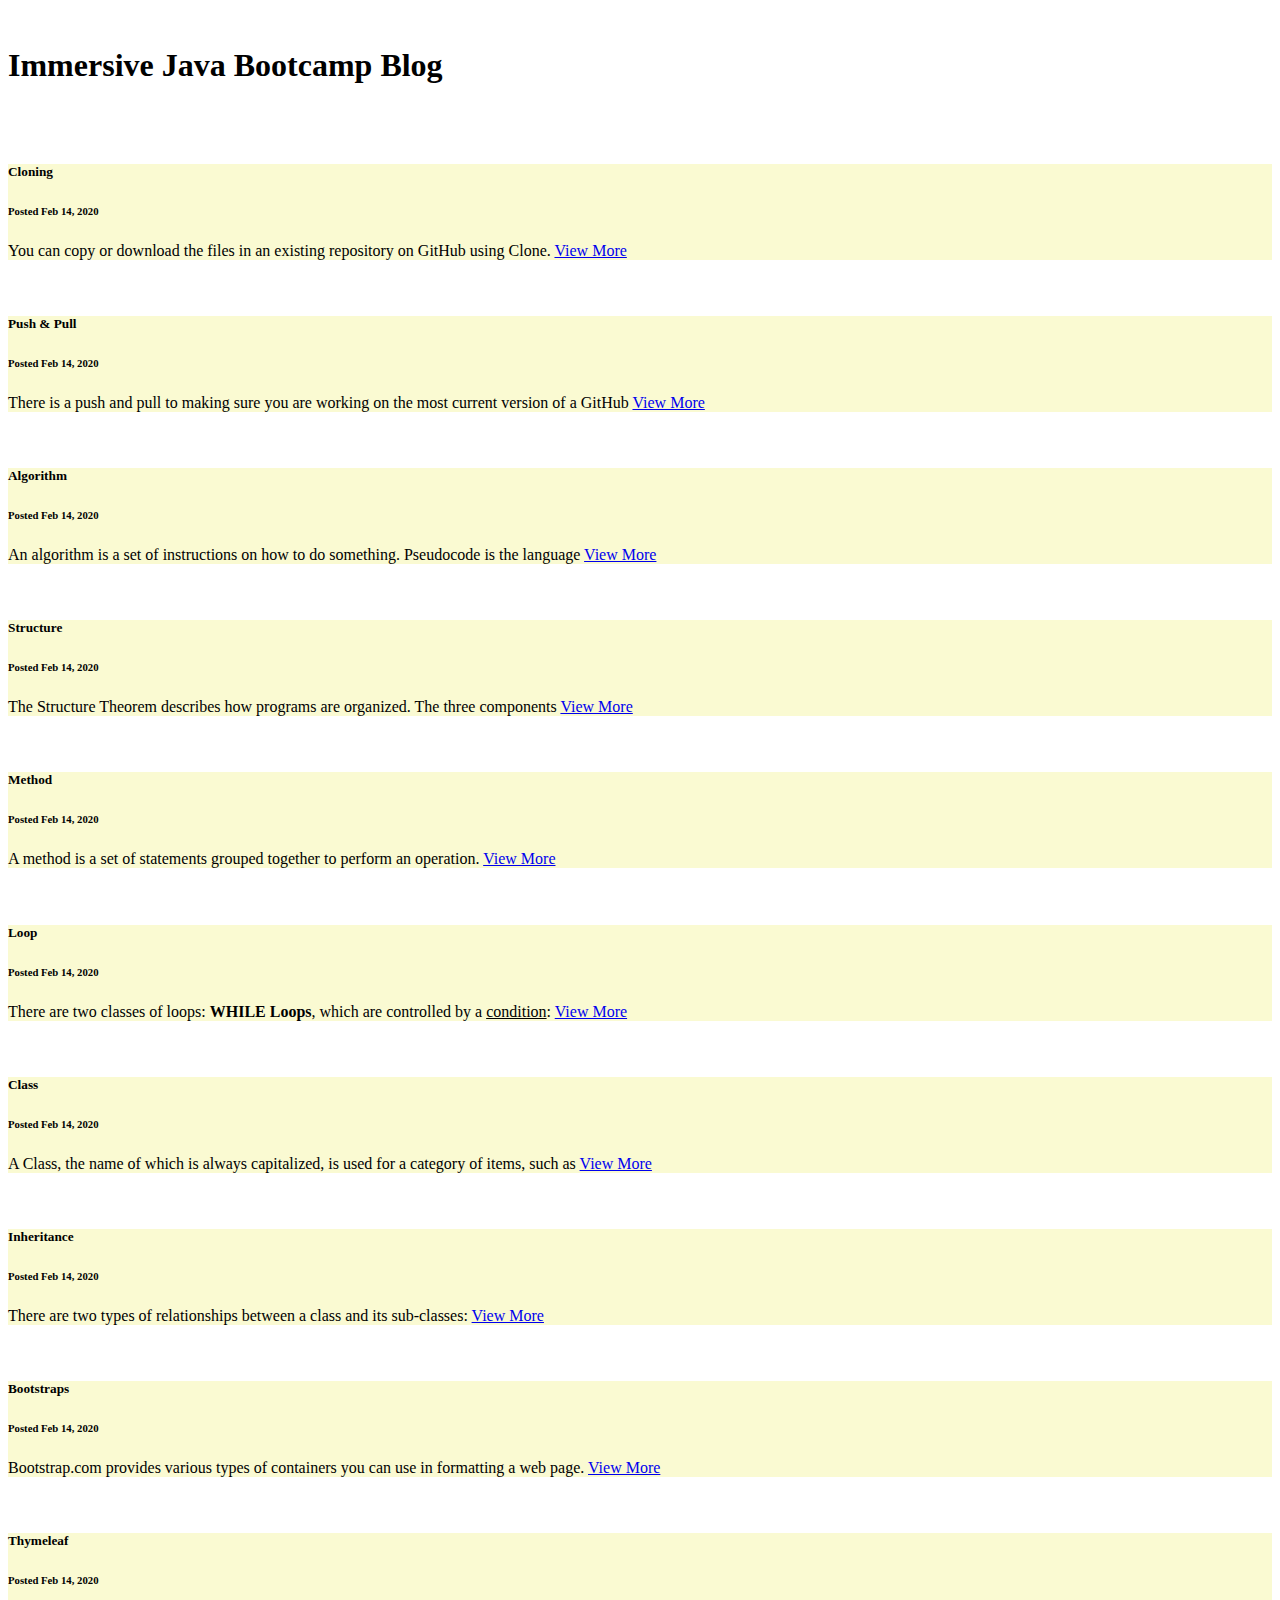
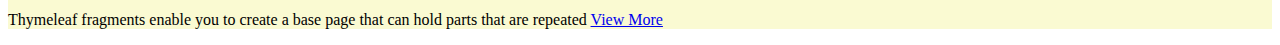
<file: src/main/resources/templates/index.html>
<!DOCTYPE html>
<html lang="en" xmlns:th="http://www.thymeleaf.org">
<head>
    <title>Home</title>
    <div th:insert="base :: head"></div>
    <style>
        .card{text-align: left}
    </style>
</head>
<body>
<div th:insert="base :: navlinks"></div>
<br>
<div class="container">
    <div class="jumbotron">
        <h1><strong>Immersive Java Bootcamp Blog</strong></h1>
        <br>

        <br>
        <div class="card">
            <div class="card-body" style="background-color: lightgoldenrodyellow">
                <h5 class="card-title"><strong>Cloning</strong></h5>
                <h6 class="card-text">Posted Feb 14, 2020</h6>
                <p class="card-text">You can copy or download the files
                    in an existing repository on GitHub using Clone.
                    <a href="/gitHub1">View More</a></p>
            </div>
        </div>
        <br>
        <div class="card">
            <div class="card-body" style="background-color: lightgoldenrodyellow">
                <h5 class="card-title"><strong>Push & Pull</strong></h5>
                <h6 class="card-text">Posted Feb 14, 2020</h6>
                <p class="card-text">There is a push and pull to making sure
                    you are working on the most current version of a GitHub
                    <a href="/gitHub2">View More</a></p>
            </div>
        </div>
        <br>
        <div class="card">
            <div class="card-body" style="background-color: lightgoldenrodyellow">
                <h5 class="card-title"><strong>Algorithm</strong></h5>
                <h6 class="card-text">Posted Feb 14, 2020</h6>
                <p class="card-text">An algorithm is a set of instructions
                    on how to do something. Pseudocode is the language
                    <a href="/programDesignAlgorithms1">View More</a></p>
            </div>
        </div>
        <br>
        <div class="card">
            <div class="card-body" style="background-color: lightgoldenrodyellow">
                <h5 class="card-title"><strong>Structure</strong></h5>
                <h6 class="card-text">Posted Feb 14, 2020</h6>
                <p class="card-text">The Structure Theorem describes how
                    programs are organized.  The three components
                    <a href="/programDesignAlgorithms2">View More</a></p>
            </div>
        </div>
        <br>
        <div class="card">
            <div class="card-body" style="background-color: lightgoldenrodyellow">
                <h5 class="card-title"><strong>Method </strong></h5>
                <h6 class="card-text">Posted Feb 14, 2020</h6>
                <p class="card-text">A method is a set of statements
                    grouped together to perform an operation.
                    <a href="/coreJava1">View More</a></p>
            </div>
        </div>
        <br>
        <div class="card">
            <div class="card-body" style="background-color: lightgoldenrodyellow">
                <h5 class="card-title"><strong>Loop</strong></h5>
                <h6 class="card-text">Posted Feb 14, 2020</h6>
                <p class="card-text">There are two classes of loops:
                    <b>WHILE Loops</b>, which are controlled by a
                    <u>condition</u>:
                    <a href="/coreJava2">View More</a></p>
            </div>
        </div>
        <br>
        <div class="card">
            <div class="card-body" style="background-color: lightgoldenrodyellow">
                <h5 class="card-title"><strong>Class </strong></h5>
                <h6 class="card-text">Posted Feb 14, 2020</h6>
                <p class="card-text">A Class, the name of which is always capitalized,
                    is used for a category of items, such as
                    <a href="/objectOrientedJava1">View More</a></p>
            </div>
        </div>
        <br>
        <div class="card">
            <div class="card-body" style="background-color: lightgoldenrodyellow">
                <h5 class="card-title"><strong>Inheritance </strong></h5>
                <h6 class="card-text">Posted Feb 14, 2020</h6>
                <p class="card-text">There are two types of relationships between
                    a class and its sub-classes:
                    <a href="/objectOrientedJava2">View More</a></p>
            </div>
        </div>
        <br>
        <div class="card">
            <div class="card-body" style="background-color: lightgoldenrodyellow">
                <h5 class="card-title"><strong>Bootstraps</strong></h5>
                <h6 class="card-text">Posted Feb 14, 2020</h6>
                <p class="card-text">Bootstrap.com provides various types of
                    containers you can use in formatting a web page.
                    <a href="/htmlCssBootstrap1">View More</a></p>
            </div>
        </div>
        <br>
        <div class="card">
            <div class="card-body" style="background-color: lightgoldenrodyellow">
                <h5 class="card-title"><strong>Thymeleaf</strong></h5>
                <h6 class="card-text">Posted Feb 14, 2020</h6>
                <p class="card-text">Thymeleaf fragments enable you to create
                    a base page that can hold parts that are repeated
                    <a href="/htmlCssBootstrap2">View More</a></p>
            </div>
        </div>
    </div>
</div>
<div th:insert="base :: footer"></div>
<div th:insert="base :: bootstrapScripts"></div>
</body>
</html>
</file>
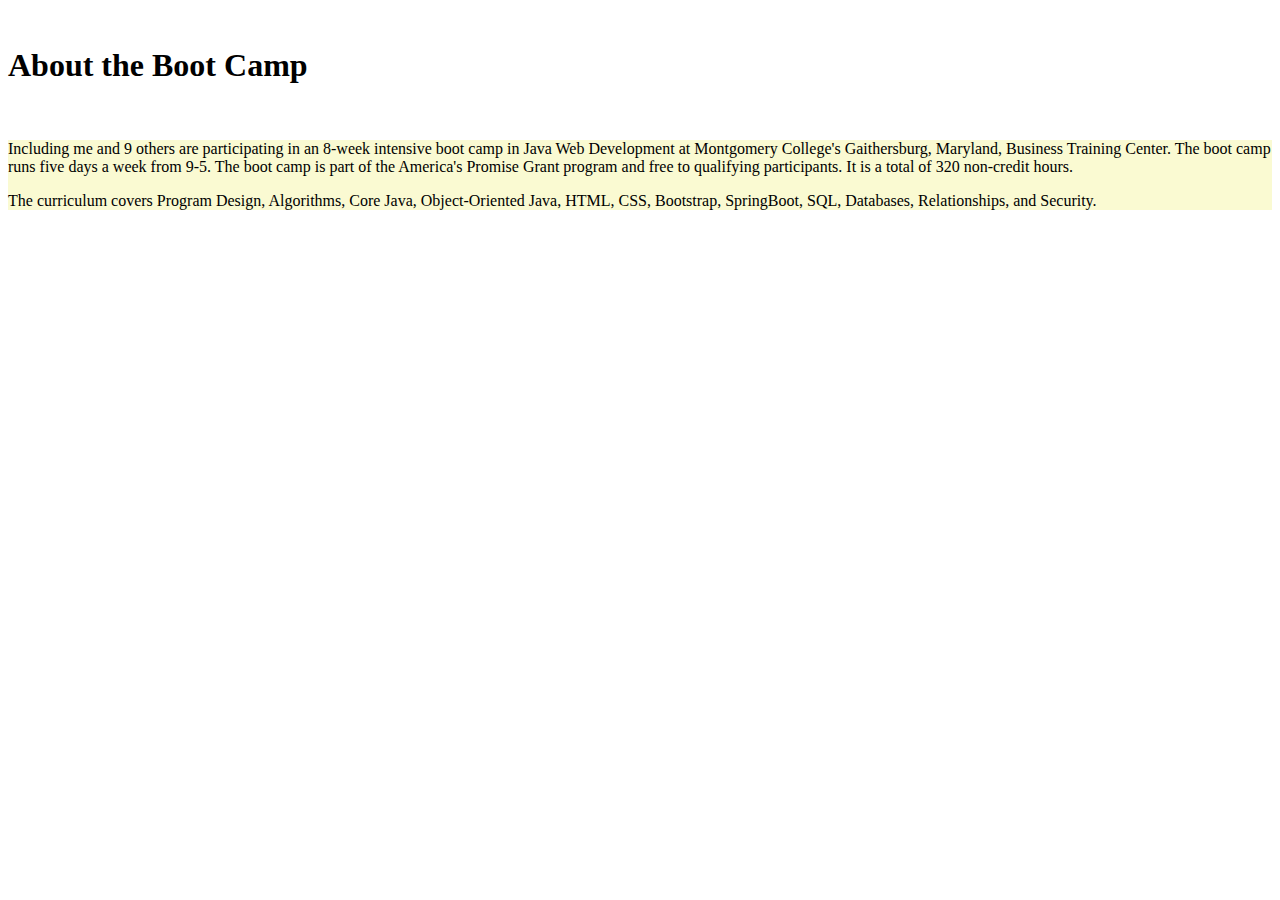
<file: src/main/resources/templates/aboutBootcamp.html>
<!DOCTYPE html>
<html lang="en" xmlns:th="http://www.thymeleaf.org">
<head>
    <title>About the Boot Camp</title>
    <div th:insert="base :: head"></div>
</head>
<body>
<div th:insert="base :: navlinks"></div>
<br>
<div class="container">
    <div class="jumbotron">
        <h1><strong>About the Boot Camp</strong></h1>
        <br>
        <div class="container">
            <div class="jumbotron" style="background-color: lightgoldenrodyellow">

                <p>Including me and 9 others are participating in an 8-week
                    intensive boot camp in Java Web Development at Montgomery
                    College's Gaithersburg, Maryland, Business Training Center.
                    The boot camp runs five days a week from 9-5.  The boot camp is
                    part of the America's Promise Grant program and free to
                    qualifying participants. It is a total of 320 non-credit hours. </p>
                <p> The curriculum covers Program Design, Algorithms, Core Java,
                    Object-Oriented Java, HTML, CSS, Bootstrap, SpringBoot, SQL,
                    Databases, Relationships, and Security.</p>
            </div>
        </div>
    </div>
</div>
<div th:insert="base :: footer"></div>
<div th:insert="base :: bootstrapScripts"></div>
</body>
</html>
</file>
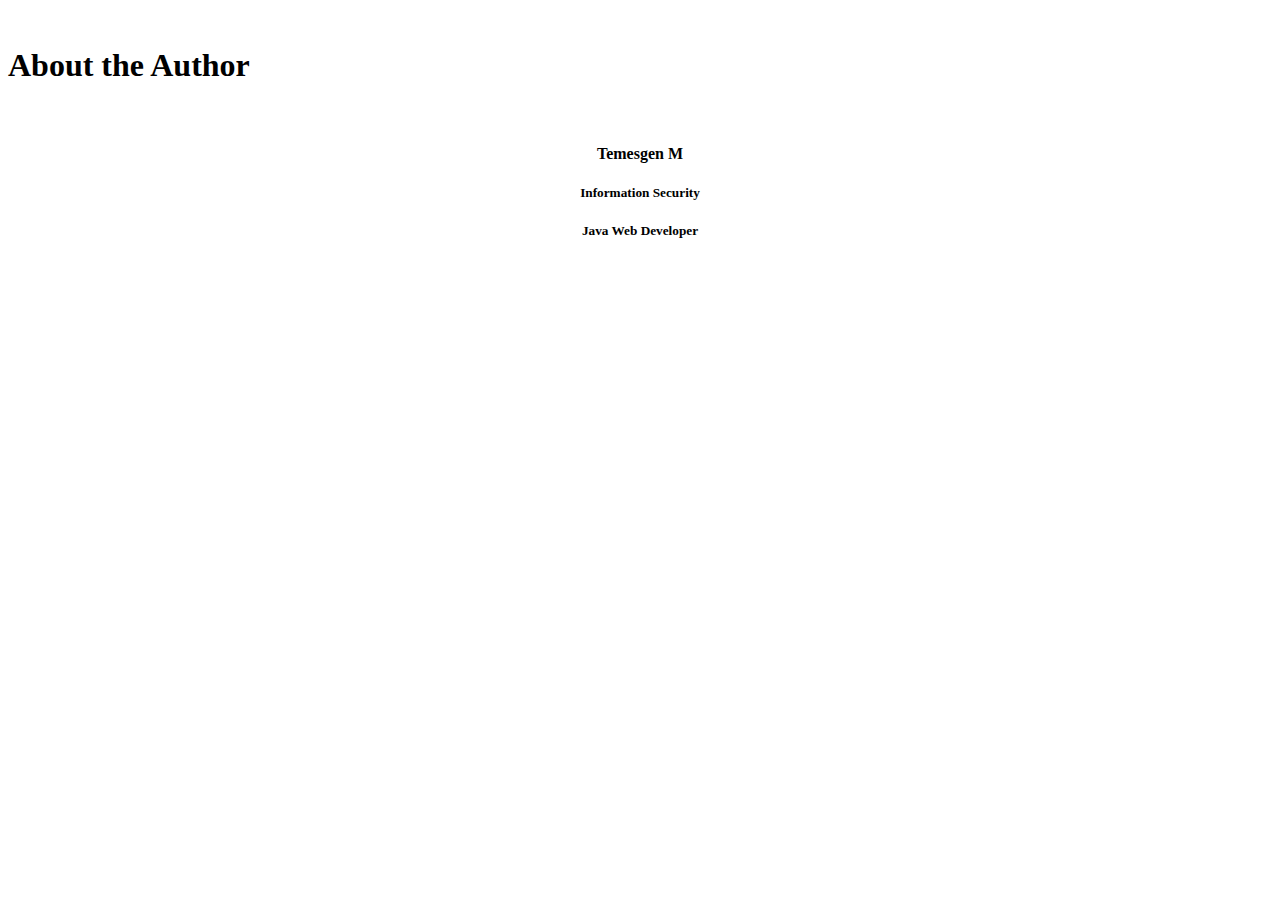
<file: src/main/resources/templates/authorProfile.html>
<!DOCTYPE html>
<html lang="en" xmlns:th="http://www.thymeleaf.org">
<!DOCTYPE html>
<html lang="en" xmlns:th="http://www.thymeleaf.org">
<head>
    <title>Author Profile</title>
    <div th:insert="base :: head"></div>
    <style>
        h4{text-align: center}
        h5{text-align: center}
        h6{text-align: center; font-style: normal}
        p{text-align: left; font-size:15px}
    </style>
</head>
<body>
<div th:insert="base :: navlinks"></div>
<br>
<div class="row">
    <div class="col-sm-4">
    </div>
    <div class="col-sm-4">
        <div class="container">
            <div class="jumbotron">
                <h1><strong>About the Author</strong></h1>
                <br>
                <div class="container">
                    <div class="row">
                        <div class="col-sm-2">
                        </div>
                        <div class="col-sm-8">
                            <div class="card">

                                <div class="card-body">
                                    <h4 class="card-text"><strong>Temesgen M</strong></h4>
                                    <h5 class="card-text">Information Security</h5>
                                    <h5 class="card-text">Java Web Developer</h5>
                                    <br>

                                </div>
                            </div>
                        </div>
                        <div class="col-sm-2">
                        </div>
                    </div>
                </div>
            </div>
        </div>
    </div>
    <div class="col-sm-4">
    </div>
</div>
<div th:insert="base :: footer"></div>
<div th:insert="base :: bootstrapScripts"></div>
</body>
</html>
</file>
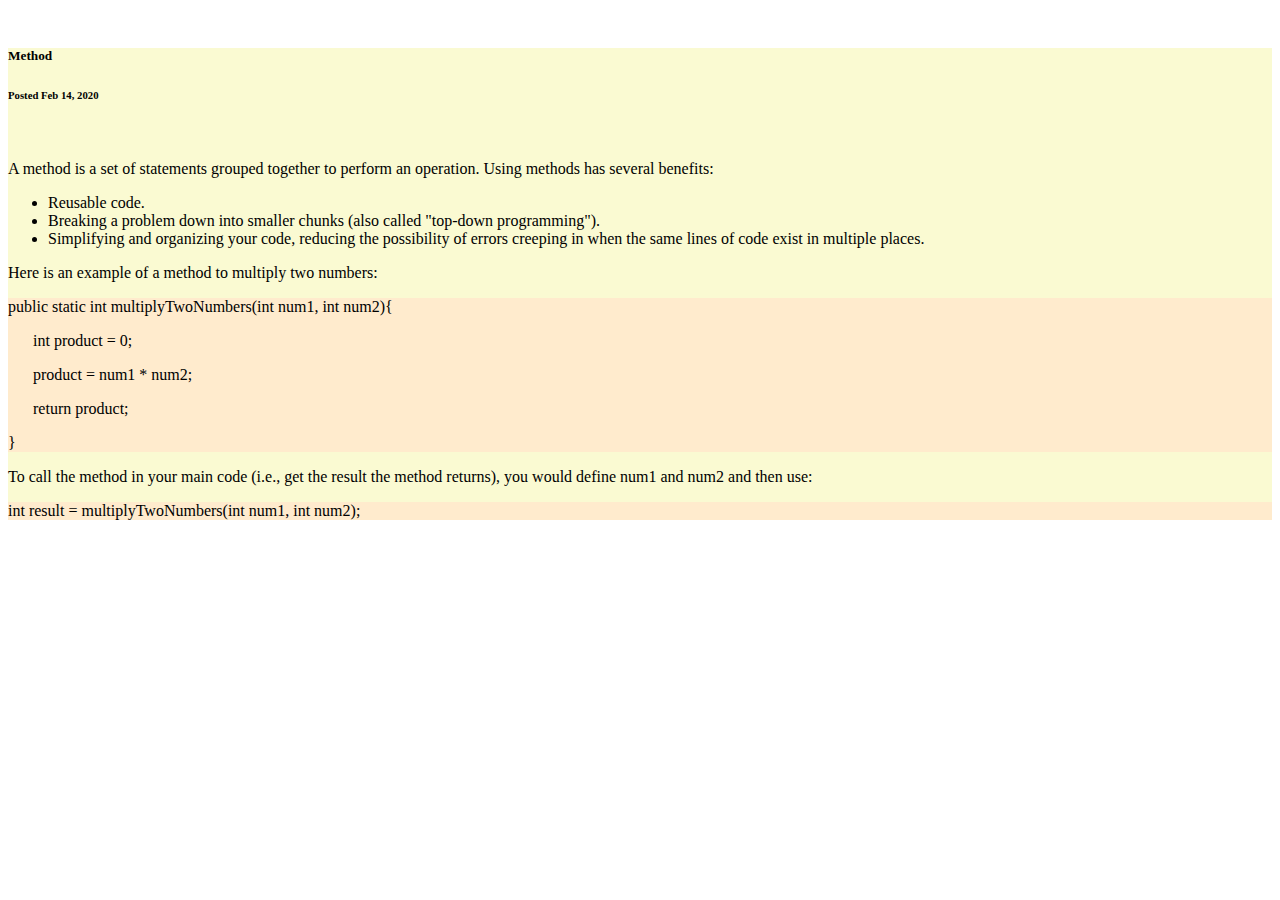
<file: src/main/resources/templates/coreJava1.html>
<!DOCTYPE html>
<html lang="en" xmlns:th="http://www.thymeleaf.org">

<head>
    <title>There's A Method to My Madness</title>
    <div th:insert="base :: head"></div>
    <style>
        .card{text-align: left}
    </style>
</head>
<body>
<div th:insert="base :: navlinks"></div>
<br>
<div class="container">
    <div class="jumbotron">
        <div class="container">
            <div class="jumbotron" style="background-color: lightgoldenrodyellow">
                <h5>Method</h5>
                <h6>Posted Feb 14, 2020</h6>
                <br>
                <p>A method is a set of statements grouped together
                    to perform an operation. Using methods has several
                    benefits: </p>
                <ul>
                    <li>Reusable code.</li>
                    <li>Breaking a problem down into smaller chunks
                        (also called "top-down programming").</li>
                    <li>Simplifying and organizing your code, reducing
                        the possibility of errors creeping in when the
                        same lines of code exist in multiple places.</li>
                </ul>
                <p>Here is an example of a method to multiply two numbers:</p>
                <div class="container">
                    <div class="card">
                        <div class="card-body" style="background-color: blanchedalmond">
                            <p class="card-text">
                                public static int multiplyTwoNumbers(int num1, int num2){</p>
                            <p class="card-text" style="padding-left: 25px">
                                int product = 0;</p>
                            <p class="card-text" style="padding-left: 25px">
                                product = num1 * num2;</p>
                            <p class="card-text" style="padding-left: 25px">
                                return product;</p>
                            <p class="card-text">
                                }</p>
                        </div>
                    </div>
                </div>
                <p>To call the method in your main code (i.e., get the result
                    the method returns), you would define num1 and num2 and
                    then use:</p>
                <div class="container">
                    <div class="card">
                        <div class="card-body" style="background-color: blanchedalmond">
                            <p class="card-text">
                                int result = multiplyTwoNumbers(int num1, int num2);</p>
                        </div>
                    </div>
                </div>
            </div>
        </div>
    </div>
</div>
<div th:insert="base :: footer"></div>
<div th:insert="base :: bootstrapScripts"></div>
</body>
</html>
</file>
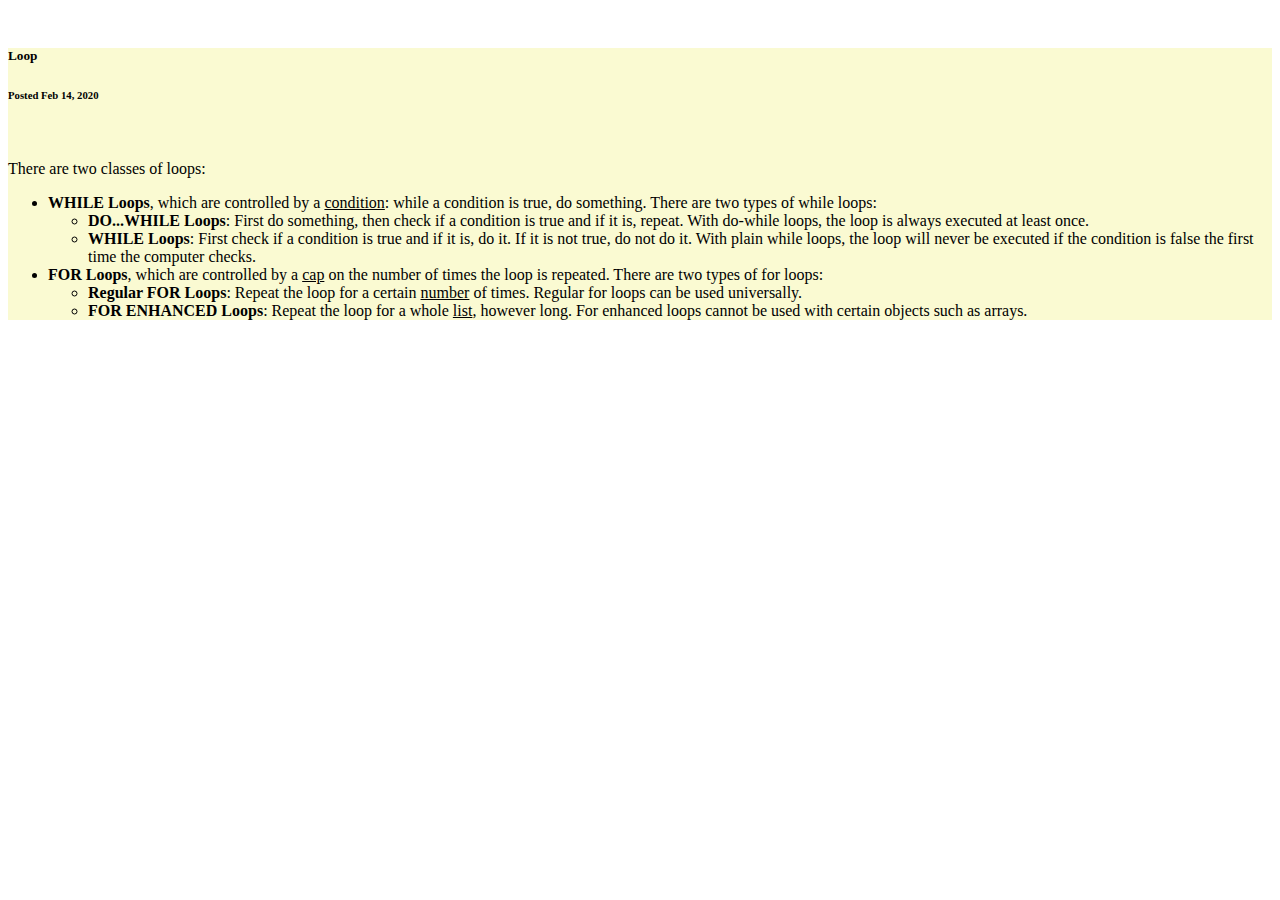
<file: src/main/resources/templates/coreJava2.html>
<!DOCTYPE html>
<html lang="en" xmlns:th="http://www.thymeleaf.org">
<head>
    <title>In the Loop</title>
    <div th:insert="base :: head"></div>
</head>
<body>
<div th:insert="base :: navlinks"></div>
<br>
<div class="container">
    <div class="jumbotron">
        <div class="container">
            <div class="jumbotron" style="background-color: lightgoldenrodyellow">
                <h5>Loop</h5>
                <h6>Posted Feb 14, 2020</h6>
                <br>
                <p>There are two classes of loops:  </p>
                <ul>
                    <li><b>WHILE Loops</b>, which are controlled by a
                        <u>condition</u>: while a condition is true,
                        do something.  There are two types of while
                        loops:
                        <ul>
                            <li><b>DO...WHILE Loops</b>: First do something, then
                                check if a condition is true and if it is,
                                repeat. With do-while loops, the loop is always
                                executed at least once.</li>
                            <li><b>WHILE Loops</b>: First check if a condition is true
                                and if it is, do it.  If it is not true, do not do it.
                                With plain while loops, the loop will never be executed
                                if the condition is false the first time the computer
                                checks.</li>
                        </ul>
                    </li>
                    <li><b>FOR Loops</b>, which are controlled by a <u>cap</u> on the
                        number of times the loop is repeated.  There are two types
                        of for loops:
                        <ul>
                            <li><b>Regular FOR Loops</b>: Repeat the loop for a certain
                                <u>number</u> of times.  Regular for loops can be used
                                universally. </li>
                            <li><b>FOR ENHANCED Loops</b>: Repeat the loop for a whole
                                <u>list</u>, however long. For enhanced loops cannot be
                                used with certain objects such as arrays.</li>
                        </ul>
                    </li>
                </ul>
            </div>
        </div>
    </div>
</div>
<div th:insert="base :: footer"></div>
<div th:insert="base :: bootstrapScripts"></div>
</body>
</html>
</file>
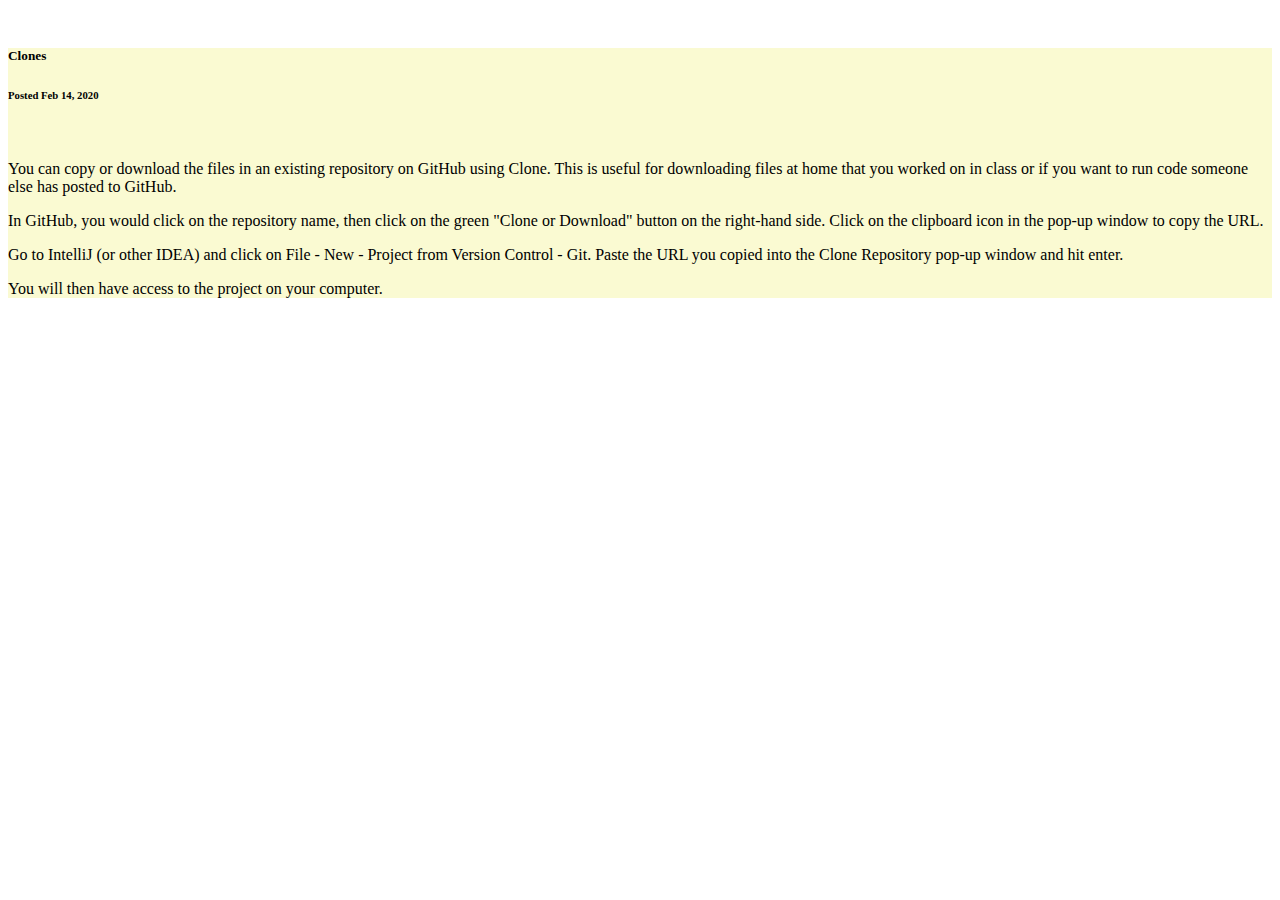
<file: src/main/resources/templates/gitHub1.html>
<!DOCTYPE html>
<html lang="en" xmlns:th="http://www.thymeleaf.org">
<head>
    <title>Send In the Clones</title>
    <div th:insert="base :: head"></div>
</head>
<body>
<div th:insert="base :: navlinks"></div>
<br>
<div class="container">
    <div class="jumbotron">
        <div class="container">
            <div class="jumbotron" style="background-color: lightgoldenrodyellow">
                <h5>Clones</h5>
                <h6>Posted Feb 14, 2020</h6>
                <br>
                <p>You can copy or download the files in an existing repository on
                    GitHub using Clone. This is useful for downloading files at home
                    that you worked on in class or if you want to run code someone
                    else has posted to GitHub.</p>
                <p>In GitHub, you would click on the repository name, then click on
                    the green "Clone or Download" button on the right-hand side.
                    Click on the clipboard icon in the pop-up window to copy the URL.</p>
                <p>Go to IntelliJ (or other IDEA) and click on File - New - Project
                    from Version Control - Git. Paste the URL you copied into the
                    Clone Repository pop-up window and hit enter.</p>
                <p>You will then have access to the project on your computer.</p>
            </div>
        </div>
    </div>
</div>
<div th:insert="base :: footer"></div>
<div th:insert="base :: bootstrapScripts"></div>
</body>
</html>
</file>
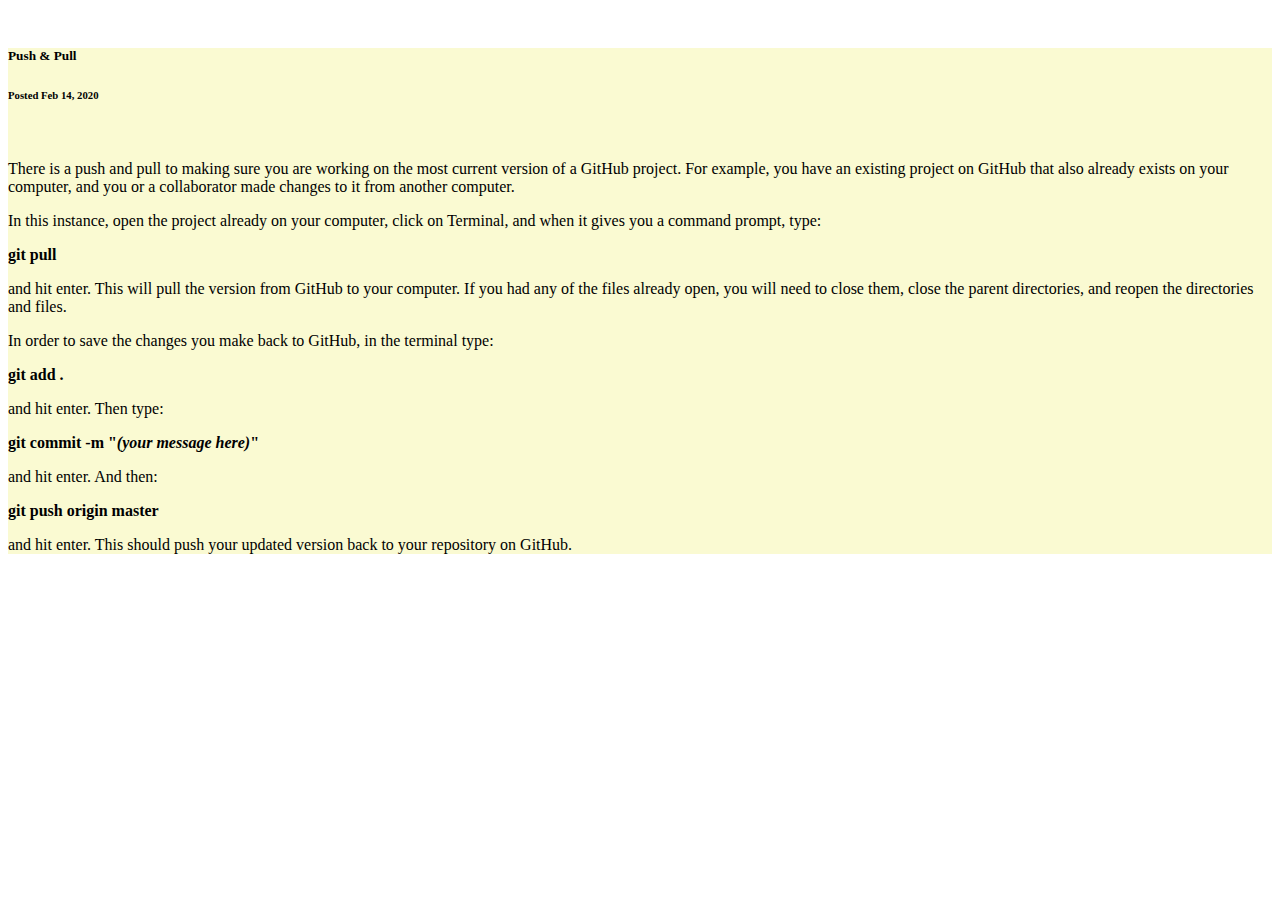
<file: src/main/resources/templates/gitHub2.html>
<!DOCTYPE html>
<html lang="en" xmlns:th="http://www.thymeleaf.org">
<head>
    <title>Push Me Pull You</title>
    <div th:insert="base :: head"></div>
</head>
<body>
<div th:insert="base :: navlinks"></div>
<br>
<div class="container">
    <div class="jumbotron">
        <div class="container">
            <div class="jumbotron" style="background-color: lightgoldenrodyellow">
                <h5>Push & Pull </h5>
                <h6>Posted Feb 14, 2020</h6>
                <br>
                <p>There is a push and pull to making sure you are working
                    on the most current version of a GitHub project.  For
                    example, you have an existing project on GitHub that
                    also already exists on your computer, and you or a
                    collaborator made changes to it from another computer.</p>
                <p>In this instance, open the project already on your computer,
                    click on Terminal, and when it gives you a command prompt, type:</p>
                <p><b>git pull</b></p>
                <p>and hit enter.  This will pull the version from GitHub to your
                    computer. If you had any of the files already open, you will
                    need to close them, close the parent directories, and reopen
                    the directories and files. </p>
                <p>In order to save the changes you make back to GitHub, in the
                    terminal type:</p>
                <p><b>git add .</b></p>
                <p>and hit enter.  Then type:</p>
                <p><b>git commit -m "<i>(your message here)</i>"</b></p>
                <p>and hit enter.  And then:</p>
                <p><b>git push origin master</b></p>
                <p>and hit enter. This should push your updated version back to
                    your repository on GitHub.</p>
            </div>
        </div>
    </div>
</div>
<div th:insert="base :: footer"></div>
<div th:insert="base :: bootstrapScripts"></div>
</body>
</html>
</file>
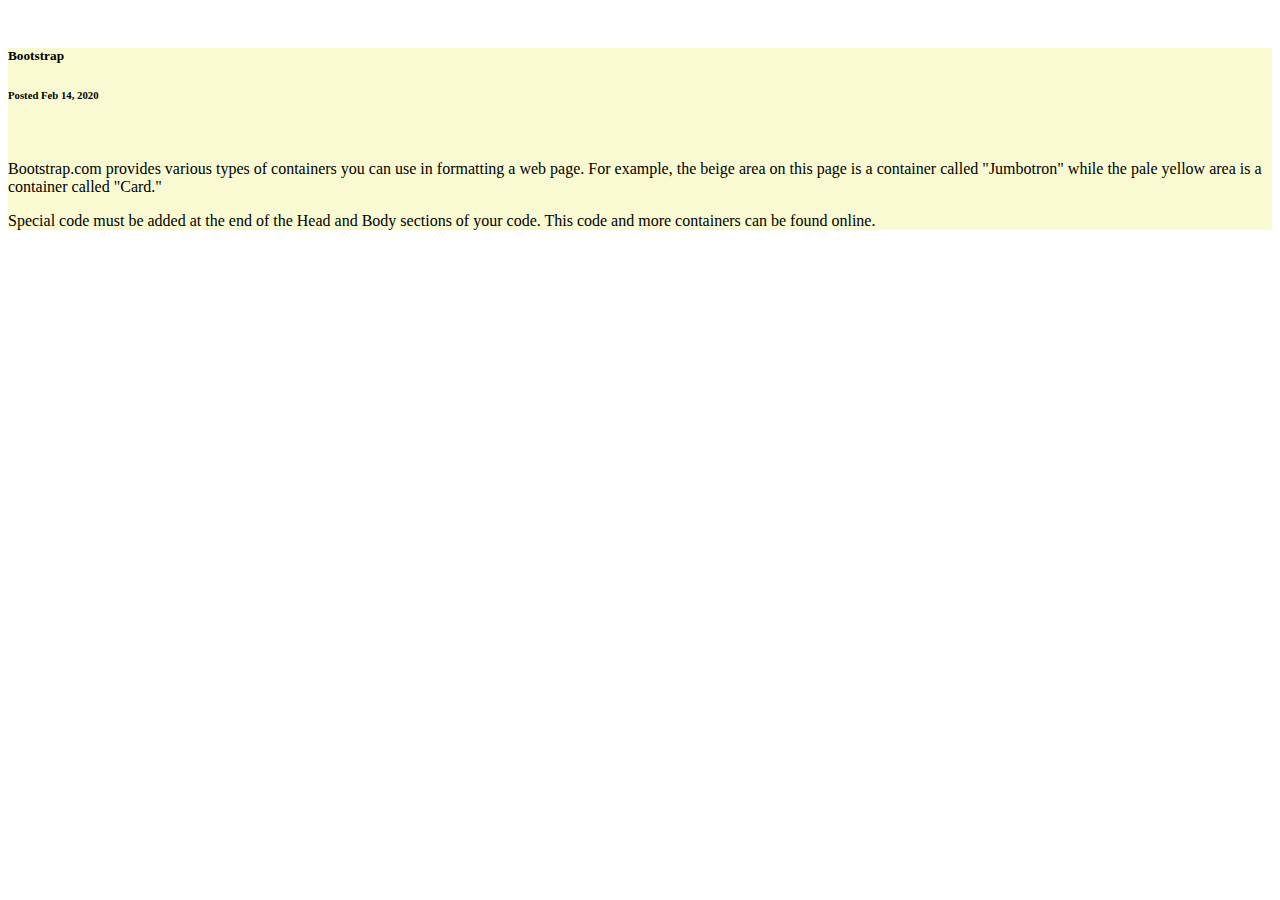
<file: src/main/resources/templates/htmlCssBootstrap1.html>
<!DOCTYPE html>
<html lang="en" xmlns:th="http://www.thymeleaf.org">
<!DOCTYPE html>
<html lang="en" xmlns:th="http://www.thymeleaf.org">
<head>
    <title>Pull Your Code Up By Its Bootstraps</title>
    <div th:insert="base :: head"></div>
</head>
<body>
<div th:insert="base :: navlinks"></div>
<br>
<div class="container">
    <div class="jumbotron">
        <div class="container">
            <div class="jumbotron" style="background-color: lightgoldenrodyellow">
                <h5>Bootstrap</h5>
                <h6>Posted Feb 14, 2020</h6>
                <br>
                <p>Bootstrap.com provides various types of containers you can
                    use in formatting a web page.  For example, the beige area
                    on this page is a container called "Jumbotron" while the
                    pale yellow area is a container called "Card."</p>
                <p>Special code must be added at the end of the Head and Body
                    sections of your code. This code and more containers can be
                    found online.</p>
            </div>
        </div>
    </div>
</div>
<div th:insert="base :: footer"></div>
<div th:insert="base :: bootstrapScripts"></div>
</body>
</html>
</file>
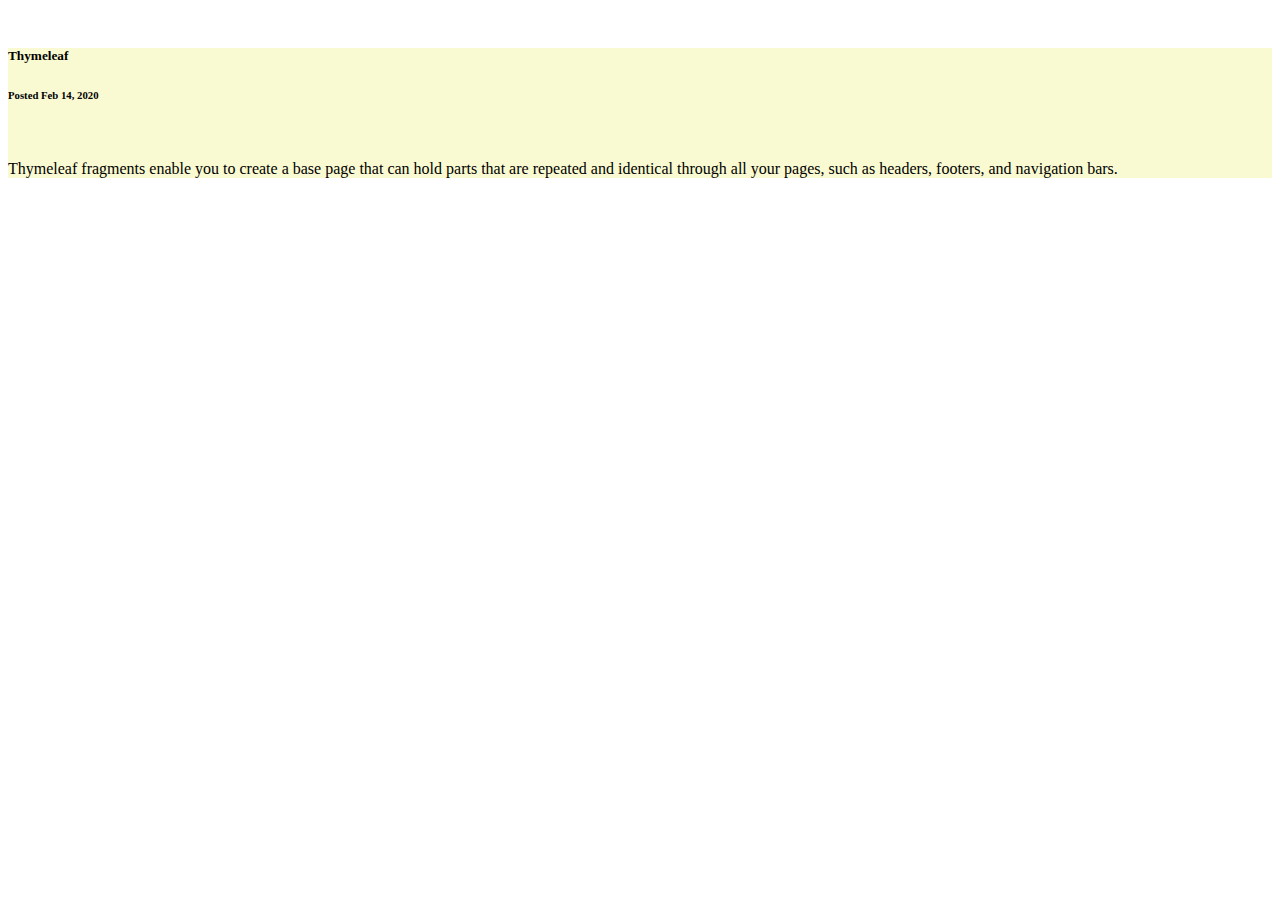
<file: src/main/resources/templates/htmlCssBootstrap2.html>
<!DOCTYPE html>
<html lang="en" xmlns:th="http://www.thymeleaf.org">
<!DOCTYPE html>
<html lang="en" xmlns:th="http://www.thymeleaf.org">
<head>
    <title>A Wrinkle In Thymeleaf</title>
    <div th:insert="base :: head"></div>
</head>
<body>
<div th:insert="base :: navlinks"></div>
<br>
<div class="container">
    <div class="jumbotron">
        <div class="container">
            <div class="jumbotron" style="background-color: lightgoldenrodyellow">
                <h5>Thymeleaf</h5>
                <h6>Posted Feb 14, 2020</h6>
                <br>
                <p>Thymeleaf fragments enable you to create a base page that can hold parts that are repeated and identical through all your pages, such as headers, footers, and navigation bars. </p>
            </div>
        </div>
    </div>
</div>
<div th:insert="base :: footer"></div>
<div th:insert="base :: bootstrapScripts"></div>
</body>
</html>
</file>
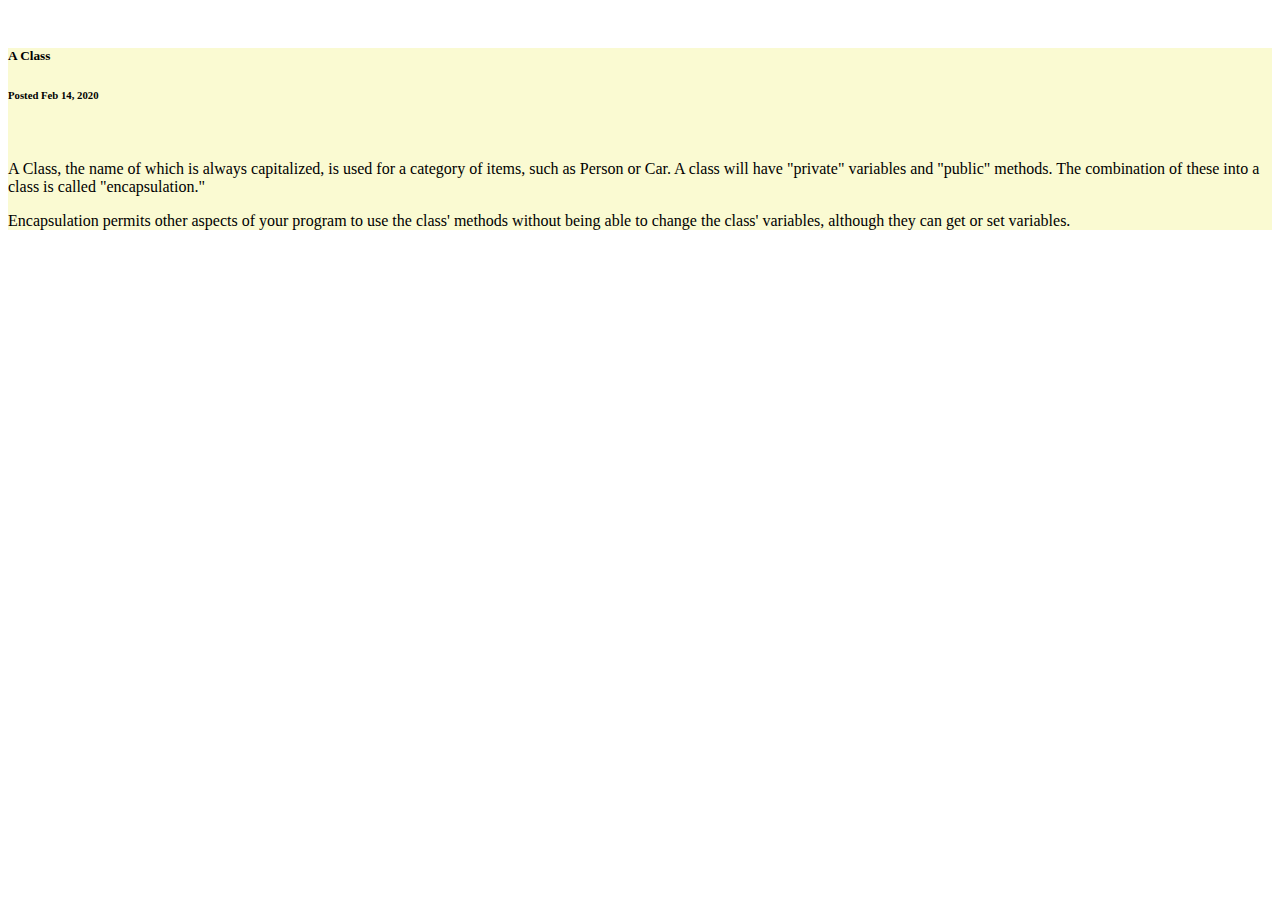
<file: src/main/resources/templates/objectOrientedJava1.html>
<!DOCTYPE html>
<html lang="en" xmlns:th="http://www.thymeleaf.org">
<!DOCTYPE html>
<html lang="en" xmlns:th="http://www.thymeleaf.org">
<head>
    <title>A Class of Her Own</title>
    <div th:insert="base :: head"></div>
</head>
<body>
<div th:insert="base :: navlinks"></div>
<br>
<div class="container">
    <div class="jumbotron">
        <div class="container">
            <div class="jumbotron" style="background-color: lightgoldenrodyellow">
                <h5>A Class</h5>
                <h6>Posted Feb 14, 2020</h6>
                <br>
                <p>A Class, the name of which is always capitalized,
                    is used for a category of items, such as Person
                    or Car. A class will have "private" variables and
                    "public" methods. The combination of these into a
                    class is called "encapsulation."</p>
                <p> Encapsulation permits other aspects of your program
                    to use the class' methods without being able to change
                    the class' variables, although they can get or set
                    variables.</p>
            </div>
        </div>
    </div>
</div>
<div th:insert="base :: footer"></div>
<div th:insert="base :: bootstrapScripts"></div>
</body>
</html>
</file>
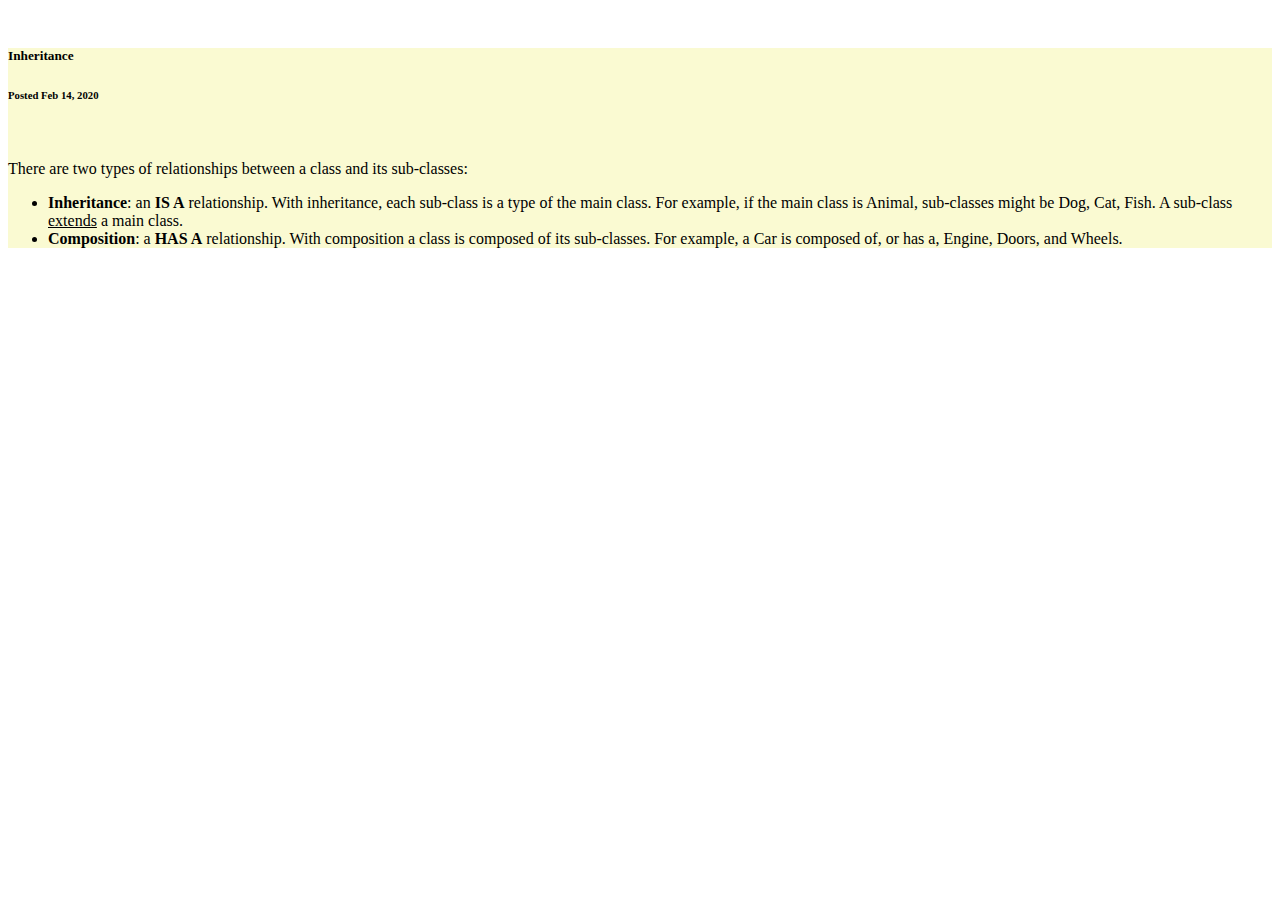
<file: src/main/resources/templates/objectOrientedJava2.html>
<!DOCTYPE html>
<html lang="en" xmlns:th="http://www.thymeleaf.org">
<!DOCTYPE html>
<html lang="en" xmlns:th="http://www.thymeleaf.org">
<head>
    <title>Inherit the Wind Class</title>
    <div th:insert="base :: head"></div>
</head>
<body>
<div th:insert="base :: navlinks"></div>
<br>
<div class="container">
    <div class="jumbotron">
        <div class="container">
            <div class="jumbotron" style="background-color: lightgoldenrodyellow">
                <h5>Inheritance</h5>
                <h6>Posted Feb 14, 2020</h6>
                <br>
                <p>There are two types of relationships between a class and its
                    sub-classes:</p>
                <ul>
                    <li><b>Inheritance</b>: an <b>IS A</b> relationship. With
                        inheritance, each sub-class is a type of the main class.  For
                        example, if the main class is Animal, sub-classes might be Dog,
                        Cat, Fish. A sub-class <u>extends</u> a main class.</li>
                    <li><b>Composition</b>: a <b>HAS A</b> relationship. With
                        composition a class is composed of its sub-classes.  For
                        example, a Car is composed of, or has a, Engine, Doors,
                        and Wheels.</li>
                </ul>
            </div>
        </div>
    </div>
</div>
<div th:insert="base :: footer"></div>
<div th:insert="base :: bootstrapScripts"></div>
</body>
</html>
</file>
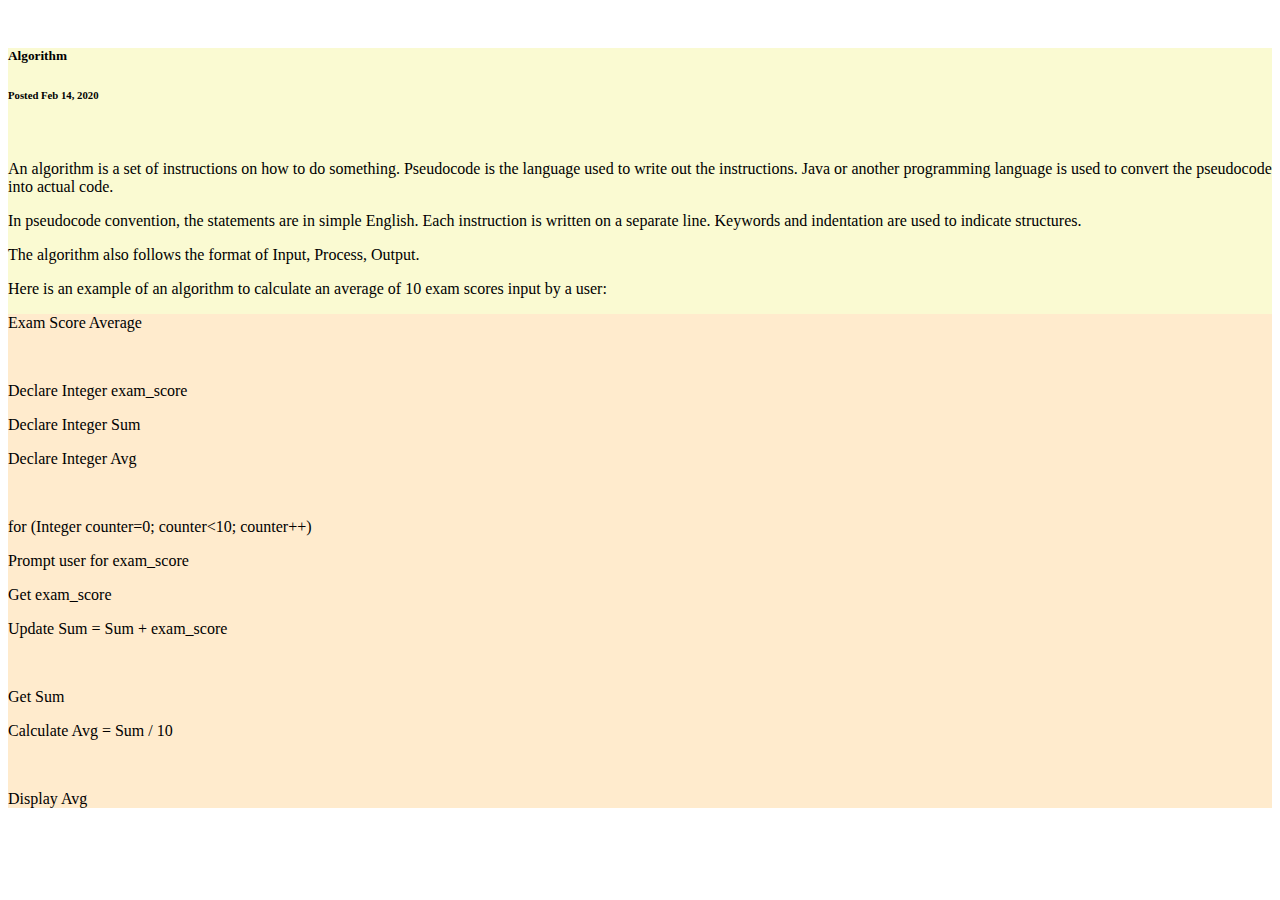
<file: src/main/resources/templates/programDesignAlgorithms1.html>
<!DOCTYPE html>
<html lang="en" xmlns:th="http://www.thymeleaf.org">
<head>
    <title>Dante's Algorithm</title>
    <div th:insert="base :: head"></div>
    <style>
        .card{text-align: left}
    </style>
</head>
<body>
<div th:insert="base :: navlinks"></div>
<br>
<div class="container">
    <div class="jumbotron">
        <div class="container">
            <div class="jumbotron" style="background-color: lightgoldenrodyellow">
                <h5>Algorithm</h5>
                <h6>Posted Feb 14, 2020</h6>
                <br>
                <p>An algorithm is a set of instructions on how to do something.
                    Pseudocode is the language used to write out the instructions.
                    Java or another programming language is used to convert the
                    pseudocode into actual code. </p>
                <p>In pseudocode convention, the statements are in simple English.
                    Each instruction is written on a separate line.  Keywords and
                    indentation are used to indicate structures.</p>
                <p>The algorithm also follows the format of Input, Process, Output.</p>
                <p>Here is an example of an algorithm to calculate an average of
                    10 exam scores input by a user:</p>
                <div class="container">
                    <div class="card">
                        <div class="card-body" style="background-color: blanchedalmond">
                            <p class="card-text">Exam Score Average</p>
                            <br>
                            <p class="card-text">Declare Integer exam_score</p>
                            <p class="card-text">Declare Integer Sum</p>
                            <p class="card-text">Declare Integer Avg</p>
                            <br>
                            <p class="card-text">for (Integer counter=0; counter<10; counter++)</p>
                            <p class="card-text">Prompt user for exam_score</p>
                            <p class="card-text">Get exam_score</p>
                            <p class="card-text">Update Sum = Sum + exam_score</p>
                            <br>
                            <p class="card-text">Get Sum</p>
                            <p class="card-text">Calculate Avg = Sum / 10</p>
                            <br>
                            <p class="card-text">Display Avg</p>
                        </div>
                    </div>
                </div>
            </div>
        </div>
    </div>
</div>
<div th:insert="base :: footer"></div>
<div th:insert="base :: bootstrapScripts"></div>
</body>
</html>
</file>
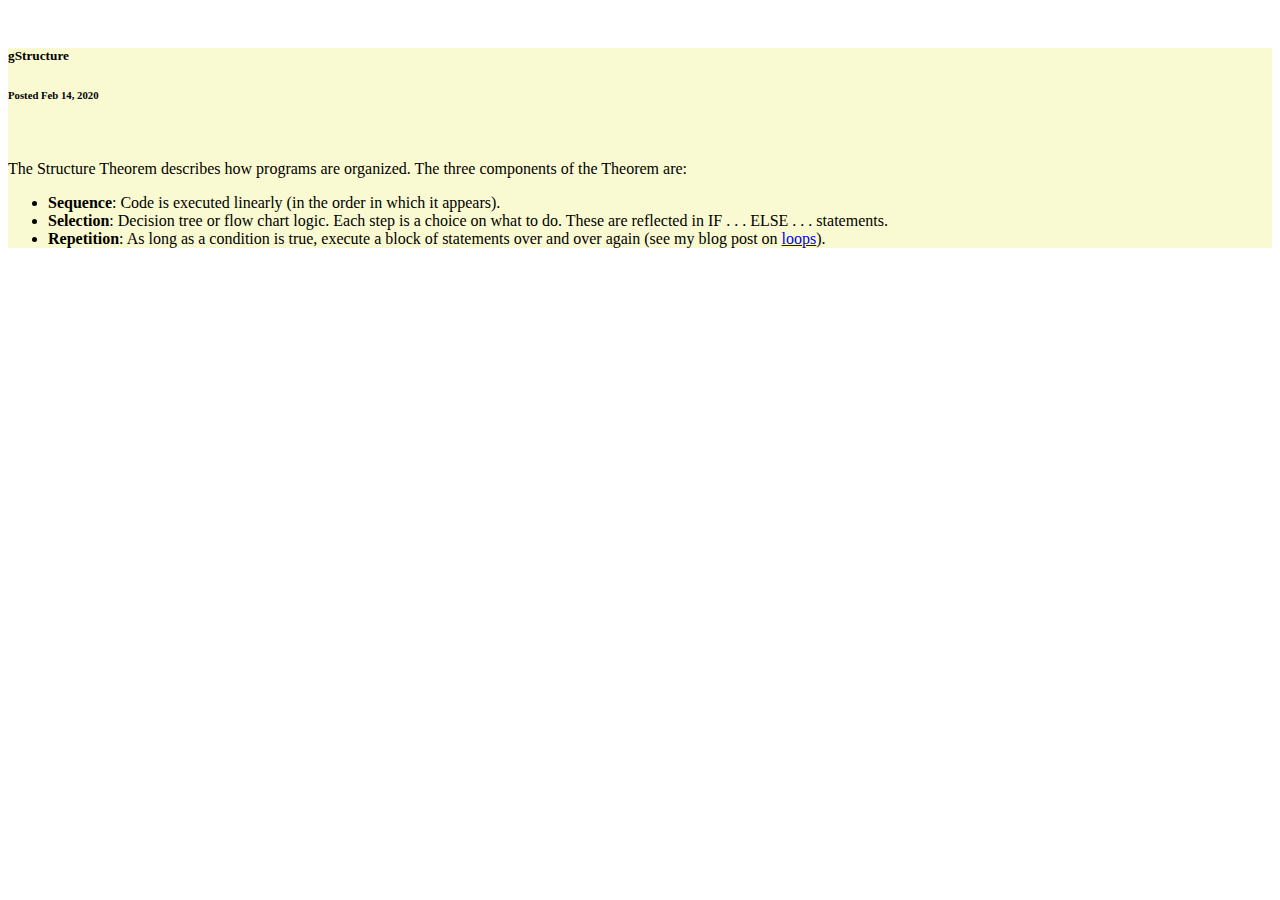
<file: src/main/resources/templates/programDesignAlgorithms2.html>
<!DOCTYPE html>
<html lang="en" xmlns:th="http://www.thymeleaf.org">
<head>
    <title>All Programmers Need Structure</title>
    <div th:insert="base :: head"></div>
    <style>
        .card{text-align: left}
    </style>
</head>
<body>
<div th:insert="base :: navlinks"></div>
<br>
<div class="container">
    <div class="jumbotron">
        <div class="container">
            <div class="jumbotron" style="background-color: lightgoldenrodyellow">
                <h5>gStructure</h5>
                <h6>Posted Feb 14, 2020</h6>
                <br>
                <p>The Structure Theorem describes how programs are organized.
                    The three components of the Theorem are:</p>
                <ul>
                    <li><b>Sequence</b>: Code is executed linearly (in the
                        order in which it appears).</li>
                    <li><b>Selection</b>: Decision tree or flow chart logic.
                        Each step is a choice on what to do. These are reflected in
                        IF . . . ELSE . . . statements.</li>
                    <li><b>Repetition</b>: As long as a condition is true,
                        execute a block of statements over and over again (see
                        my blog post on <a href="/coreJava2">loops</a>).</li>
                </ul>
            </div>
        </div>
    </div>
</div>
<div th:insert="base :: footer"></div>
<div th:insert="base :: bootstrapScripts"></div>
</body>
</html>
</file>
